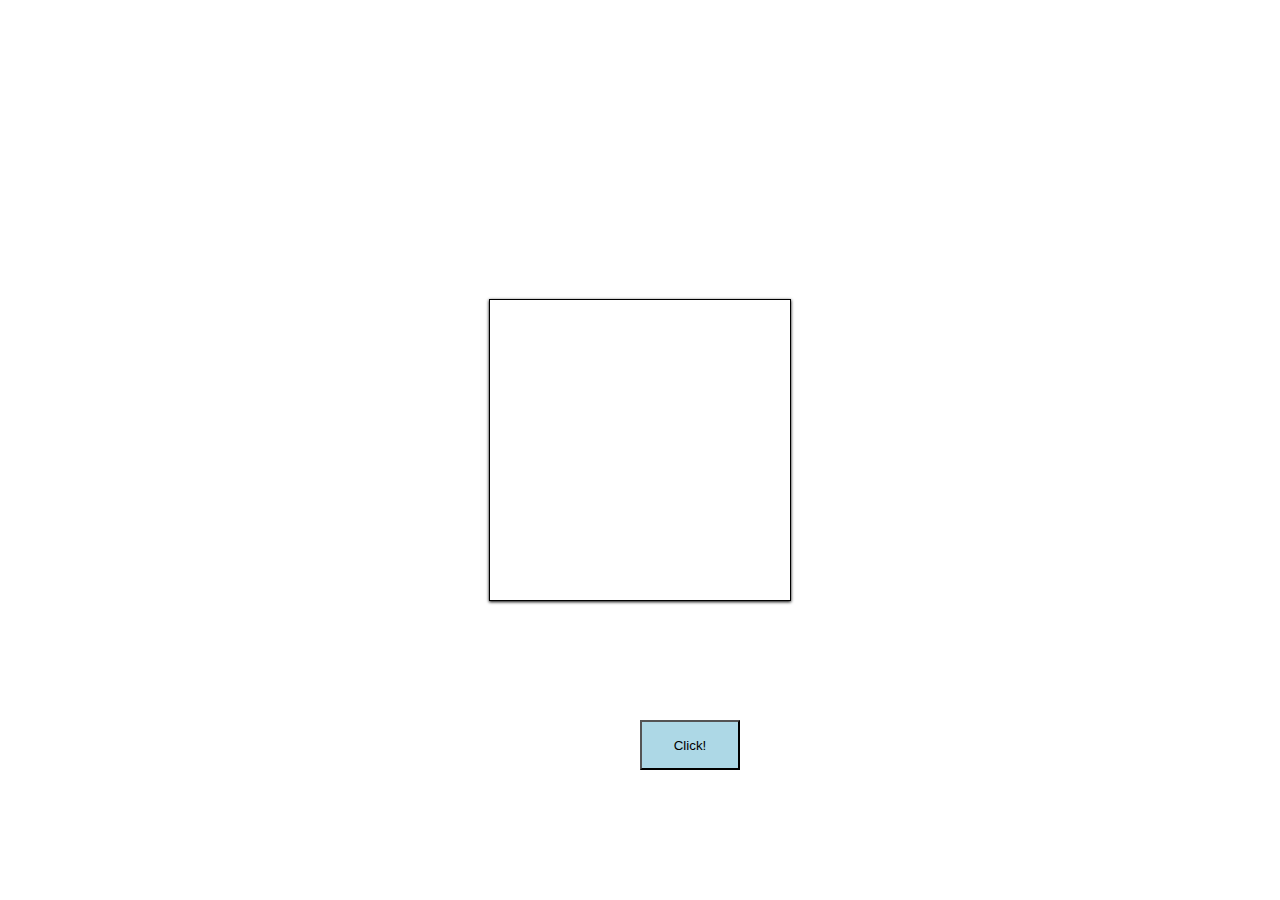
<file: Init/Canvas/index.html>
<!DOCTYPE html>
<html lang="en">
<head>
    <meta charset="UTF-8">
    <meta http-equiv="X-UA-Compatible" content="IE=edge">
    <meta name="viewport" content="width=device-width, initial-scale=1.0">
    <link rel="stylesheet" href="assests/css/style.css">
    <script src="src/script.js"></script>
    <title>Canvas init</title>
</head>
<body>
    <canvas id="canvas" height="300px" width=""></canvas>
    <button onclick="draw();">Click!</button>
</body>
</html>
</file>
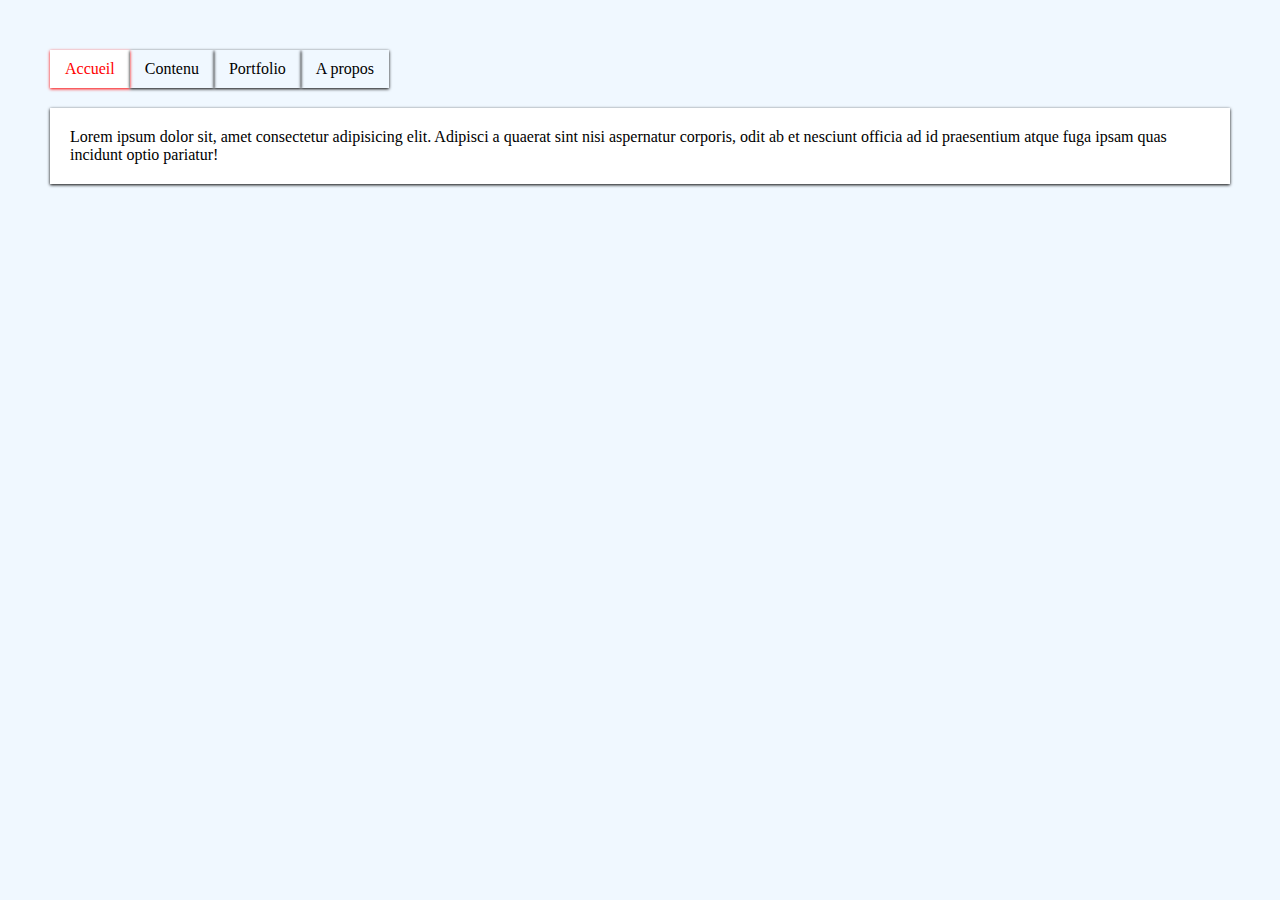
<file: Init/change-content-onclick/index.html>
<!DOCTYPE html>
<html lang="en">
<head>
    <meta charset="UTF-8">
    <meta http-equiv="X-UA-Compatible" content="IE=edge">
    <meta name="viewport" content="width=device-width, initial-scale=1.0">
    <link rel="stylesheet" href="assests/css/style.css">
    <script src="src/script.js" async></script>
    <title>Tab Content</title>
</head>
<body>
    <div>
        <ul class="tabs">
            <li class="active"><a href="#home">Accueil</a></li>
            <li><a href="#content">Contenu</a></li>
            <li><a href="#portfolio">Portfolio</a></li>
            <li><a href="#about">A propos</a></li>
        </ul>
        <div class="tabs-content">
            <div class="tab-content active" id="home">
                Lorem ipsum dolor sit, amet consectetur adipisicing elit. 
                Adipisci a quaerat sint nisi aspernatur corporis, odit ab et nesciunt officia ad id praesentium atque 
                fuga ipsam quas incidunt optio pariatur!
            </div>
            <div class="tab-content" id="content">Lorem ipsum dolor sit amet consectetur adipisicing elit. Natus quos fugiat 
                ut in officia qui. Doloremque harum optio nam qui eaque itaque cum unde, exercitationem maxime impedit numquam.
                Quasi, rerum?
            </div>
            <div class="tab-content" id="portfolio">ipsum dolor sit amet consectetur adipisicing elit. Natus quos fugiat 
                ut in officia qui. Doloremque harum optio nam qui eaque itaque cum unde, exercitationem maxime impedit numquam.
                Quasi, rerum?
            </div>
            <div class="tab-content" id="about">Lorem ipsum dolor sit amet consectetur adipisicing elit. Delectus veritatis 
                quia aliquam eaque recusandae sit inventore aspernatur praesentium odio quisquam. Fugit molestias facere 
                odit quidem temporibus voluptas ullam, atque corporis!
            </div>
        </div>
    </div>
</body>
</html>
</file>
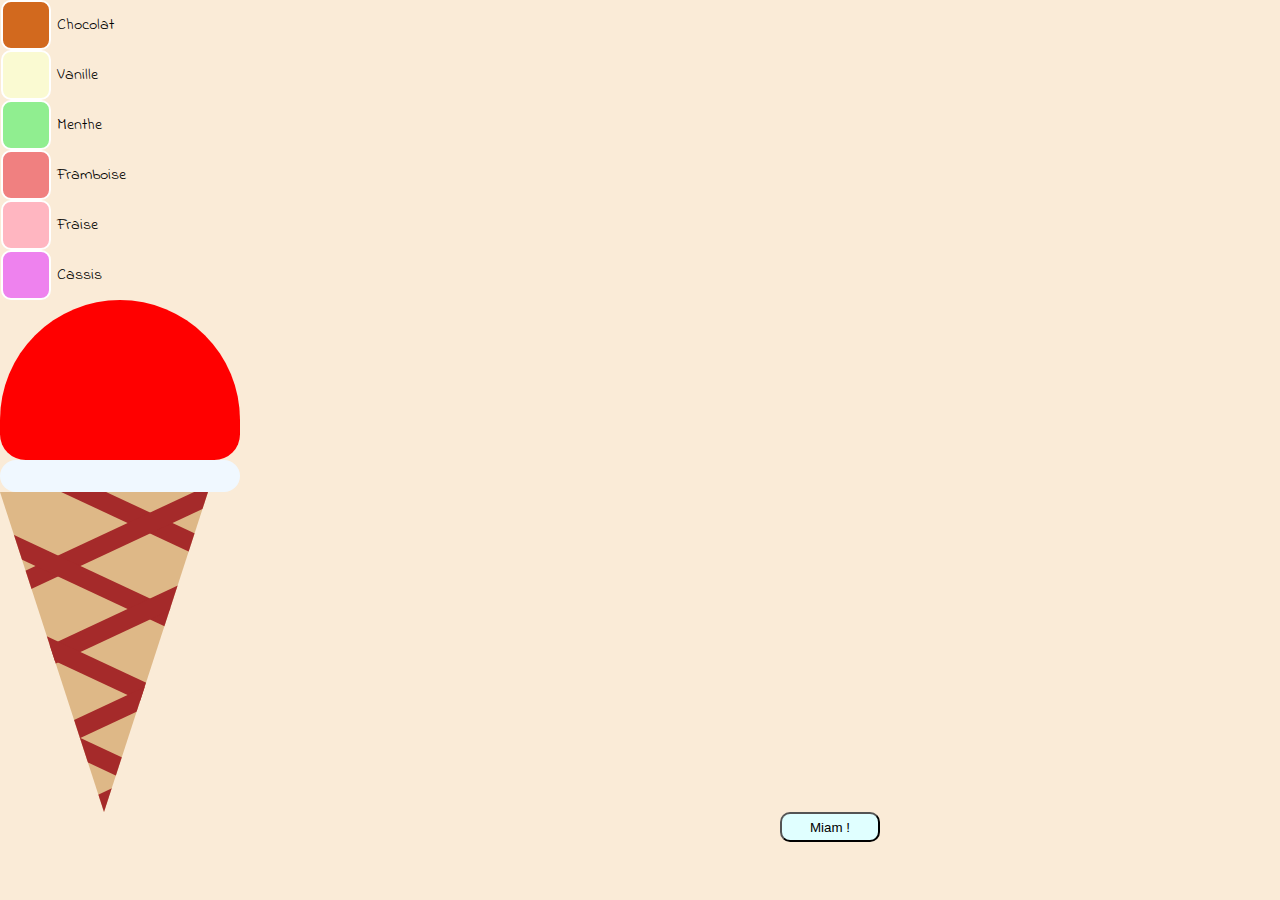
<file: Init/IceScream/index.html>
<!DOCTYPE html>
<html lang="en">
<head>
    <meta charset="UTF-8">
    <meta http-equiv="X-UA-Compatible" content="IE=edge">
    <meta name="viewport" content="width=device-width, initial-scale=1.0">
    <script src="src/script.js" async></script>
    <link rel="apple-touch-icon" sizes="180x180" href="assests/favicon/apple-touch-icon.png">
    <link rel="icon" type="image/png" sizes="32x32" href="assests/favicon/favicon-32x32.png">
    <link rel="icon" type="image/png" sizes="16x16" href="assests/favicon/favicon-16x16.png">
    <link rel="manifest" href="assests/favicon/site.webmanifest">
    <link rel="mask-icon" href="assests/favicon/safari-pinned-tab.svg" color="#5bbad5">
    <meta name="msapplication-TileColor" content="#da532c">
    <meta name="theme-color" content="#ffffff">
    <link rel="preconnect" href="https://fonts.googleapis.com" />
    <link rel="preconnect" href="https://fonts.gstatic.com" crossorigin />
    <link rel="stylesheet" href="assests/css/style.css">
    <link
        href="https://fonts.googleapis.com/css2?family=Indie+Flower&display=swap"
        rel="stylesheet"
    />
    <meta name="msapplication-TileColor" content="#da532c">
    <meta name="theme-color" content="#ffffff">
    <link href="https://cdn.jsdelivr.net/npm/bootstrap@5.2.0-beta1/dist/css/bootstrap.min.css" 
        rel="stylesheet" integrity="sha384-0evHe/X+R7YkIZDRvuzKMRqM+OrBnVFBL6DOitfPri4tjfHxaWutUpFmBp4vmVor" 
        crossorigin="anonymous">
    <title>IceScream</title>
</head>
<body class="bg-main">
    <div class="container d-flex flex-column align-items-center justify-content-center">
        <div class="container">
            <div class="row">
                <div class="parfum">
                    <span id="1" onclick="color(this)" class="colors clr1"></span>
                    <span>Chocolat</span>
                </div>
                <div class="parfum">
                    <span id="2" onclick="color(this)" class="colors clr2"></span>
                    <span>Vanille</span>
                </div>
                <div class="parfum">
                    <span onclick="color(this)" class="colors clr3"></span>
                    <span>Menthe</span>
                </div>
                <div class="parfum">
                    <span onclick="color(this)" class="colors clr4"></span>
                    <span>Framboise</span>
                </div>
                <div class="parfum">
                    <span onclick="color(this)" class="colors clr5"></span>
                    <span>Fraise</span>
                </div>
                <div class="parfum">
                    <span onclick="color(this)" class="colors clr6"></span>
                    <span>Cassis</span>
                </div>
            </div>
        </div>
        <div id="3" class="ice-scream">
            <div hidden id="4" class="crocs"></div>
            <div hidden id="5" class="crocs2"></div>
        </div>
        <div class="under-scream"></div>
        <div class="cornet">
            <div class="gauffres1"></div>
            <div class="gauffres2"></div>
            <div class="gauffres3"></div>
            <div class="gauffres4"></div>
            <div class="gauffres5"></div>
            <div class="gauffres6"></div>
            <div class="gauffres7"></div>
            <div class="gauffres8"></div>
        </div>
        <input onclick="miam();" class="miam" type="submit" value="Miam !"></input>
    </div>
</body>
</html>
</file>
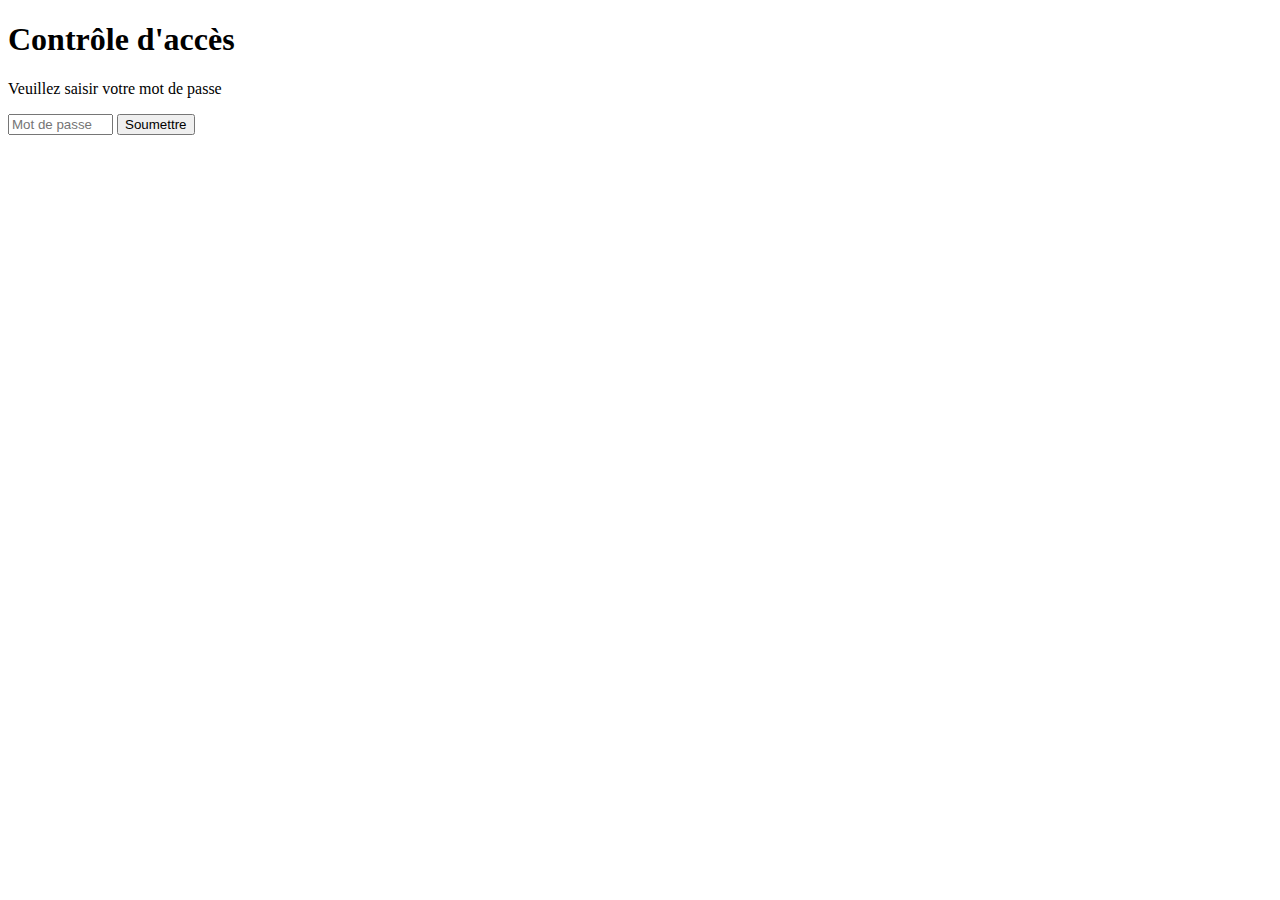
<file: Init/Login/index.html>
<!DOCTYPE html>
<html lang="en">
<head>
    <meta charset="UTF-8">
    <meta http-equiv="X-UA-Compatible" content="IE=edge">
    <meta name="viewport" content="width=device-width, initial-scale=1.0">
    <script src="src/script.js" async></script>
    <link rel="apple-touch-icon" sizes="180x180" href="src/assests/favicon/apple-touch-icon.png">
    <link rel="icon" type="image/png" sizes="32x32" href="src/assests/favicon/favicon-32x32.png">
    <link rel="icon" type="image/png" sizes="16x16" href="src/assests/favicon/favicon-16x16.png">
    <link rel="manifest" href="src/assests/favicon/site.webmanifest">
    <link rel="mask-icon" href="src/assests/favicon/safari-pinned-tab.svg" color="#5bbad5">
    <meta name="msapplication-TileColor" content="#da532c">
    <meta name="theme-color" content="#ffffff">
    <title>Document</title>
</head>
<body>
    <h1> Contrôle d'accès</h1>
    <p>Veuillez saisir votre mot de passe</p>

        <form action="home.html" onsubmit="return login();" name="formsaisie">
            <input id="input" TYPE="text" NAME="mdp" SIZE=10 MAXLENGTH=15 placeholder="Mot de passe">
            <input type="submit" value="Soumettre"></input>
        </form>


    <p id="p1"></p>
    <p id="p2"></p>
    <p id="p3"></p>
</body>
</html>
</file>
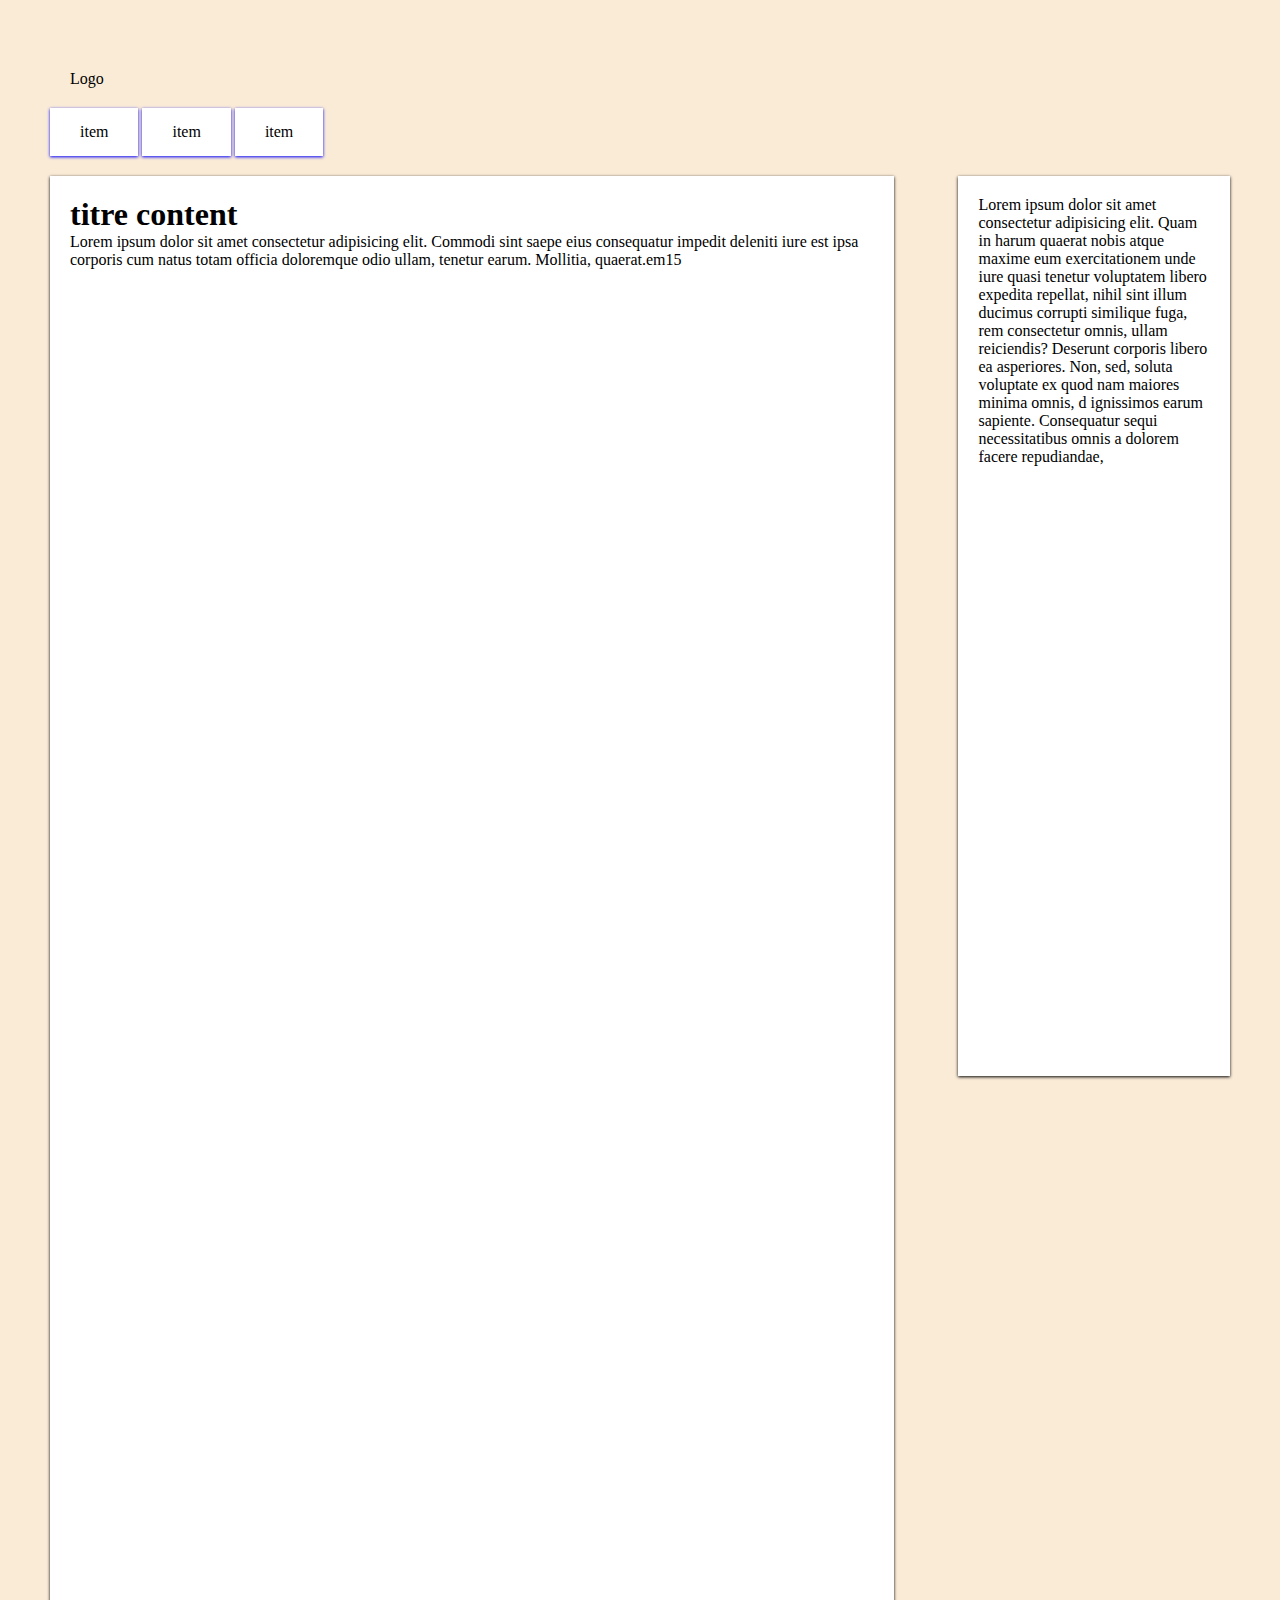
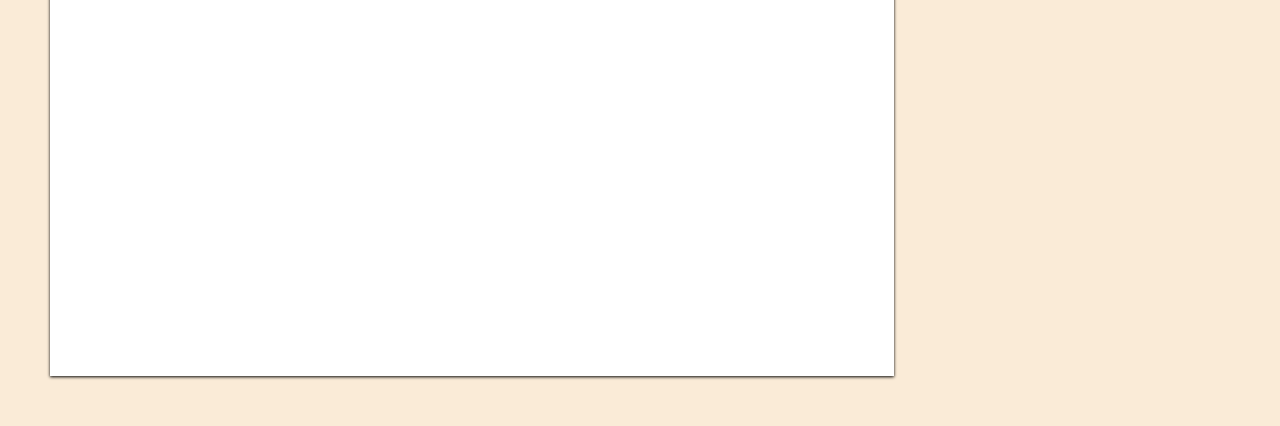
<file: Init/menu-sticky/index.html>
<!DOCTYPE html>
<html lang="en">
<head>
    <meta charset="UTF-8">
    <meta http-equiv="X-UA-Compatible" content="IE=edge">
    <meta name="viewport" content="width=device-width, initial-scale=1.0">
    <link rel="stylesheet" href="assests/css/style.css">
    <script src="src/script.js" async></script>
    <title>Menu sticky en JS</title>
</head>
<body>
    <div class="topbar">Logo</div>
    <div class="menu">
        <a href="#">item</a>
        <a href="#">item</a>
        <a href="#">item</a>
    </div>
    <div class="content">
        <div class="main">
            <h1>titre content</h1>
            <p>
                Lorem ipsum dolor sit amet consectetur adipisicing elit. 
                Commodi sint saepe eius consequatur impedit deleniti iure est 
                ipsa corporis cum natus totam officia doloremque odio ullam, 
                tenetur earum. Mollitia, quaerat.em15
            </p>
        </div>
        <div class="sidebar">
            <p>
                Lorem ipsum dolor sit amet consectetur adipisicing elit. Quam in harum quaerat nobis atque
                maxime eum exercitationem unde iure quasi tenetur voluptatem libero expedita repellat, nihil
                sint illum ducimus corrupti similique fuga, rem consectetur omnis, ullam reiciendis? Deserunt
                corporis libero ea asperiores. Non, sed, soluta voluptate ex quod nam maiores minima omnis, d
                ignissimos earum sapiente. Consequatur sequi necessitatibus omnis a dolorem facere repudiandae,
            </p>
        </div>
    </div>
</body>
</html>
</file>
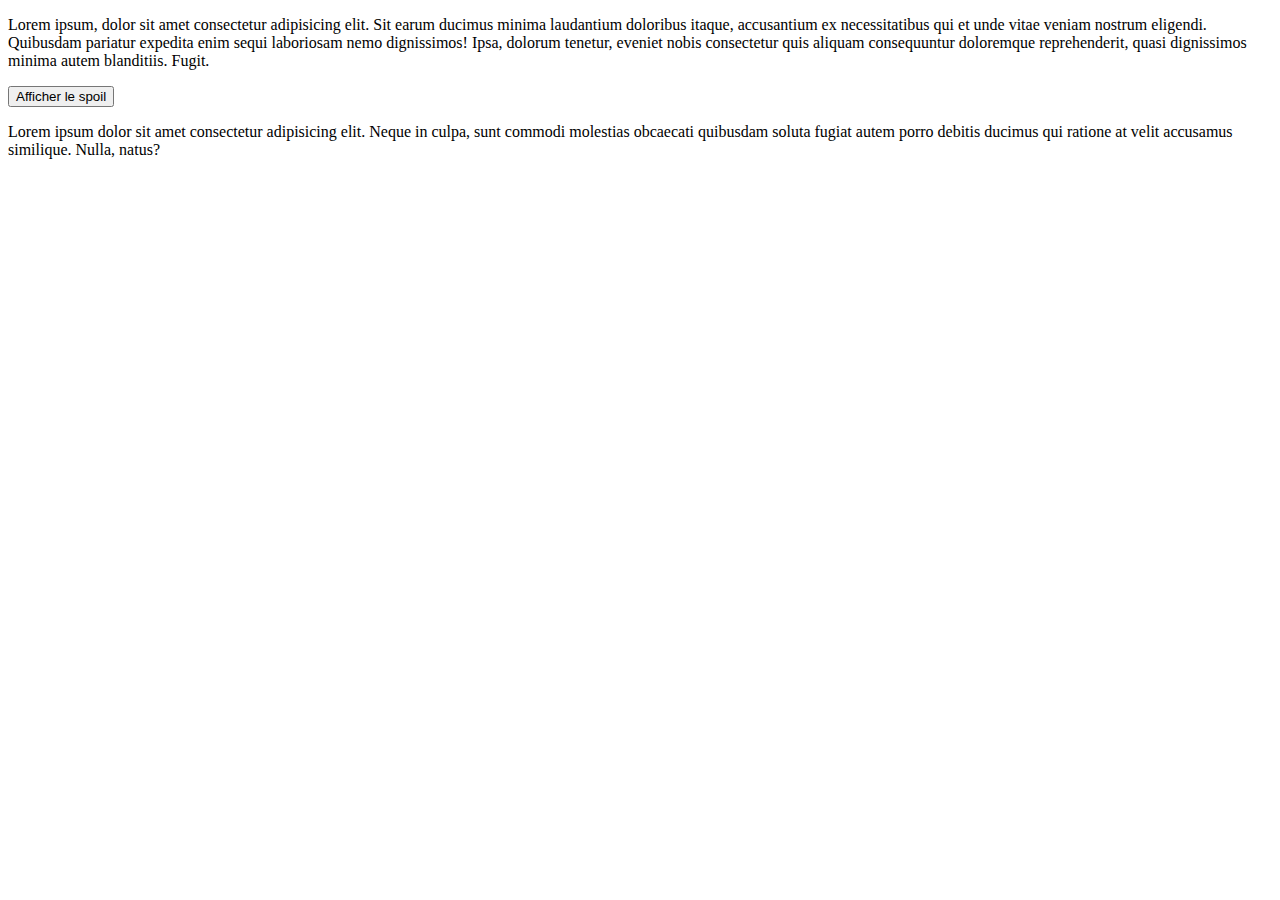
<file: Init/spoiler-exemple/index.html>
<!DOCTYPE html>
<html lang="en">
<head>
    <meta charset="UTF-8">
    <meta http-equiv="X-UA-Compatible" content="IE=edge">
    <meta name="viewport" content="width=device-width, initial-scale=1.0">
    <link rel="stylesheet" href="css/style.css">
    <title>Exemple spoiler JS 1</title>
</head>
    <body>
        <p>Lorem ipsum, dolor sit amet consectetur adipisicing elit.
            Sit earum ducimus minima laudantium doloribus itaque, accusantium ex
            necessitatibus qui et unde vitae veniam nostrum eligendi. Quibusdam
            pariatur expedita enim sequi laboriosam nemo dignissimos! Ipsa, dolorum
            tenetur, eveniet nobis consectetur quis aliquam consequuntur doloremque
            reprehenderit, quasi dignissimos minima autem blanditiis. Fugit.</p>
        <div class="spoiler">
            <button>Afficher le spoil</button>
            <span class="spoiler-content">le personnage meurt à la fin</span>
        </div>
        <p>Lorem ipsum dolor sit amet consectetur adipisicing elit. Neque in culpa,
            sunt commodi molestias obcaecati quibusdam soluta fugiat autem porro debitis
            ducimus qui ratione at velit accusamus similique. Nulla, natus?</p>
    <script src="src/script.js"></script>
    </body>
</html>
</file>
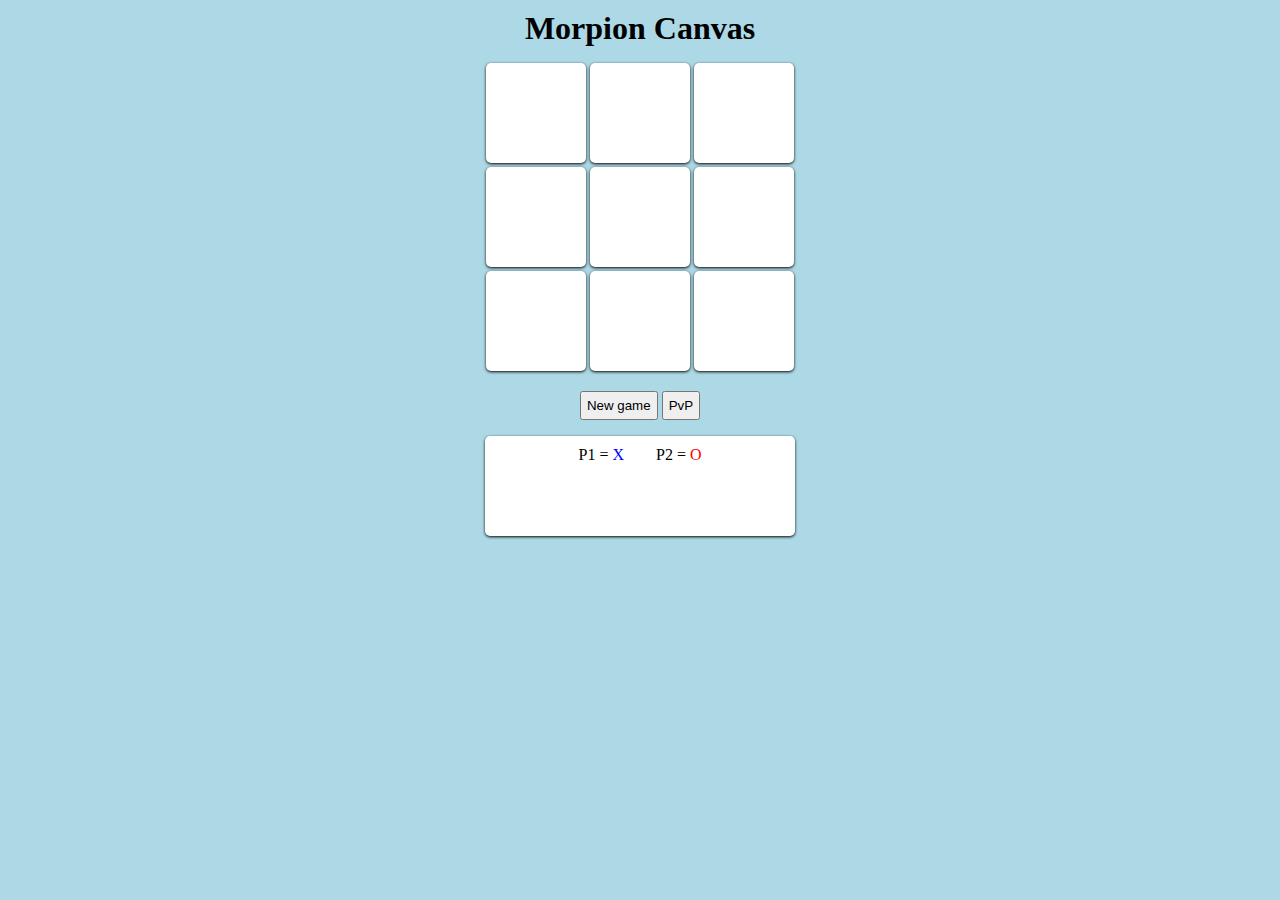
<file: TD/Morpion/index.html>
<!DOCTYPE html>
<html lang="en">
<head>
    <meta charset="UTF-8">
    <meta http-equiv="X-UA-Compatible" content="IE=edge">
    <meta name="viewport" content="width=device-width, initial-scale=1.0">
    <link rel="stylesheet" href="assests/css/style.css">
    <link rel="apple-touch-icon" sizes="180x180" href="assests/img/apple-touch-icon.png">
    <link rel="icon" type="image/png" sizes="32x32" href="assests/img/favicon-32x32.png">
    <link rel="icon" type="image/png" sizes="16x16" href="assests/img/favicon-16x16.png">
    <link rel="manifest" href="assests/img/site.webmanifest">
    <meta name="msapplication-TileColor" content="#da532c">
    <meta name="theme-color" content="#ffffff">
    <script src="src/script.js" async></script>
    <title>Morpion Canvas</title>
</head>
<body>
    <div class="title">
        <h1>Morpion Canvas</h1>
    </div>
    <div id="board">
        <div class="row1">
            <canvas id="case1" class="cases" width="100px" height="100px"></canvas>
            <canvas id="case2" class="cases" width="100px" height="100px"></canvas>
            <canvas id="case3" class="cases" width="100px" height="100px"></canvas>
        </div>
        <div class="row2">
            <canvas id="case4" class="cases" width="100px" height="100px"></canvas>
            <canvas id="case5" class="cases" width="100px" height="100px"></canvas>
            <canvas id="case6" class="cases" width="100px" height="100px"></canvas>
        </div>
        <div class="row3">
            <canvas id="case7" class="cases" width="100px" height="100px"></canvas>
            <canvas id="case8" class="cases" width="100px" height="100px"></canvas>
            <canvas id="case9" class="cases" width="100px" height="100px"></canvas>
        </div>
    </div>
    <div class="button">
        <button onclick="restart();" id="restart">New game</button>
        <button onclick="change_mode();" id="mode">PvP</button>
    </div>
    <div class="info">
        <div class="info-players">
            <span class="p1">P1 =</span>
            <span class="p2">P2 =</span>
        </div>
        <span id="rounds"></span>
        <span id="playerTurn"></span>
    </div>
    <!-- <canvas id="sh" class="shape"></canvas> -->
</body>
</html>
</file>
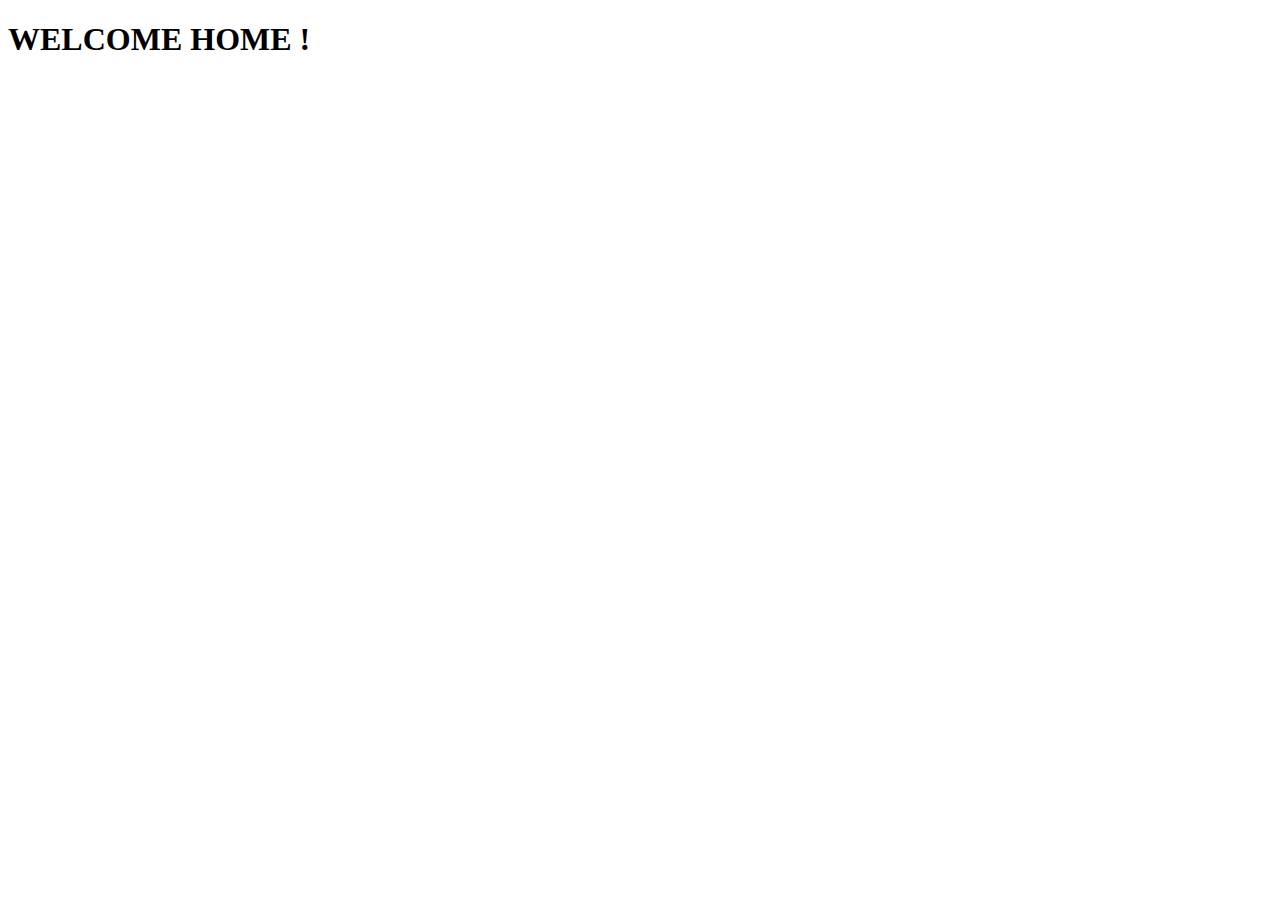
<file: Init/Login/home.html>
<!DOCTYPE html>
<html lang="en">
<head>
    <meta charset="UTF-8">
    <meta http-equiv="X-UA-Compatible" content="IE=edge">
    <meta name="viewport" content="width=device-width, initial-scale=1.0">
    <title>Document</title>
</head>
<body>
    <h1>WELCOME HOME !</h1>
</body>
</html>
</file>
<file: Init/Canvas/assests/css/style.css>
*, ::after, ::before{
    margin: 0;
    padding: 0;
    box-sizing: border-box;
}

body{
    display: flex;
    width: 100%;
    height: 100vh;
}

button {
    position: absolute;
    top: 80%;
    left: 50%;
    height: 50px;
    width: 100px;
    background-color: lightblue;
}

canvas {    
    margin: auto;
    border: 1px solid black;
    box-shadow: 0 1px 3px black;
}
</file>
<file: Init/change-content-onclick/assests/css/style.css>
*, ::after, ::before{
    margin: 0;
    padding: 0;
    box-sizing: border-box;
}

body{
    background-color: aliceblue;
    padding: 50px;
}

a {
    text-decoration: none;
    color: inherit;
}

.tab-content{
    display: none;
}

.tabs-content .active {
    display: block;
    padding: 20px;
    box-shadow: 0 1px 3px;
    margin-bottom: 20px;
    background-color: white;
}

.tabs li{
    float: left;
    display: block;
    margin-bottom: 20px;
}

.tabs::after{
    display: table;
    content: '';
    clear: both;
}

.tabs a{
    display: inline-block;
    padding: 10px 15px;
    box-shadow: 0 1px 3px;
}

.tabs .active a {
    color: #FF0000;
    background-color: white;
}
</file>
<file: Init/IceScream/assests/css/style.css>
*, ::after, ::before {
    margin: 0;
    padding: 0;
    box-sizing: border-box;
}

body, html {
    font-family: "Indie flower";
}

.bg-main {
    background-color: antiquewhite;
}

.miam {
    position: absolute;
    background-color: lightcyan;
    border-radius: 10px;
    width: 100px;
    height: 30px;
    right: 400px;
}

.ice-scream {
    width: 15em;
    height: 10em;
    background-color: red;
    border-top-left-radius: 140px;
    border-top-right-radius: 140px;
    border-bottom-left-radius: 30px;
    border-bottom-right-radius: 30px;
}

.crocs {
    position: absolute;
    top: 10px;
    width: 120px;
    height: 100px;
    border-radius: 50%;
    background-color: antiquewhite;
}

.crocs2 {
    position: absolute;
    top: 30px;
    right: 510px;
    width: 170px;
    height: 130px;
    border-radius: 50%;
    background-color: antiquewhite;
    transform: rotate(20deg);
}

.under-scream {
    width: 15em;
    height: 2em;
    background-color: aliceblue;
    border-radius: 50px;
}

.cornet{
    display: flex;
    justify-content: center;
    flex-direction: column;
    align-items: center;
    gap: 1.5em;
    width: 13em;
    height: 20em;
    background-color: burlywood;
    clip-path: polygon(50% 100%, 0 0, 100% 0);
    border-bottom-right-radius: 10px;
}


.gauffres1{
    display: flex;
    width: 25em;
    height: 30px;
    background-color: brown;
    transform: rotate(25deg);
}
.gauffres2{
    display: flex;
    width: 25em;
    height: 30px;
    background-color: brown;
    transform: rotate(-25deg);
}
.gauffres3 {
    width: 25em;
    height: 30px;
    background-color: brown;
    transform: rotate(25deg);
}
.gauffres4 {
    width: 25em;
    height: 30px;
    background-color: brown;
    transform: rotate(-25deg);
}
.gauffres5 {
    width: 25em;
    height: 30px;
    background-color: brown;
    transform: rotate(25deg);
}

.gauffres6 {
    width: 25em;
    height: 30px;
    background-color: brown;
    transform: rotate(-25deg);
}

.gauffres7 {
    width: 25em;
    height: 30px;
    background-color: brown;
    transform: rotate(25deg);
}

.gauffres8 {
    width: 25em;
    height: 30px;
    background-color: brown;
    transform: rotate(-25deg);
}

.parfum {
    display: flex;
    align-items: center;
    gap: 5px;
}

.colors{
    display: table-cell;
    width: 50px;
    height: 50px;
    margin: 0 1px;
    cursor: pointer;
    border: 2px solid white;
    border-radius: 10px;
}

.clr1 {
    background-color: chocolate;

}

.clr2 {
    background-color:lightgoldenrodyellow;
}
.clr3 {
    background-color: lightgreen;
}
.clr4 {
    background-color: lightcoral;
}
.clr5 {
    background-color: lightpink;
}
.clr6 {
    background-color: violet;
}
</file>
<file: Init/menu-sticky/assests/css/style.css>
*, ::after, ::before{
    margin: 0;
    padding: 0;
    box-sizing: border-box;
}

body {
    background-color: antiquewhite;
    padding: 50px;
}

a {
    text-decoration: none;
    color: inherit;
}

.fixed {
    position: sticky;
    top: 0px;
}

.menu a{
    display: inline-block;
    padding: 15px 30px;
    box-shadow: 0 1px 3px blue;
    background-color: white;
    margin-bottom: 20px;
}

.menu {
    display: block;
}

.topbar {
    padding: 20px;
}

.content {
    display: flex;
    gap: 4em;
}

.main{
    box-shadow: 0 1px 3px;
    padding: 20px;
    background-color: white;
    float: left;
    width: 75%;
    height: 200vh;
}

.sidebar {
    background-color: white;
    box-shadow: 0 1px 3px;
    padding: 20px;
    float: right;
    width: 24%;
    height: 100vh;
}
</file>
<file: Init/spoiler-exemple/css/style.css>
.spoiler {
    display: block;
}

.spoiler-content {
    display: none;
}

.spoiler-content.visible {
    display: block;
}
</file>
<file: TD/Morpion/assests/css/style.css>
*, ::after, ::before{
    margin: 0;
    padding: 0;
    box-sizing: border-box;
}

body {
    display: flex;
    flex-direction: column;
    gap: 1em;
    text-align: center;
    background-color: lightblue;
    padding: 10px;
}

button {
    padding: 5px;
}

.shape {
    background-color: white;
    width: 310px;
    height: 310px;
    margin: auto;
}

.cases {
    background-color: white;
    border-radius: 5px;
    box-shadow: 0 1px 3px;
}

.info {
    display: flex;
    flex-direction: column;
    background-color: white;
    justify-content: space-between;
    border-radius: 5px;
    box-shadow: 0 1px 3px;
    width: 310px;
    height: 100px;
    margin: auto;
    padding: 10px;
}

.info-players{
    display: flex;
    justify-content: center;
    gap: 2em;
}

.player{
    color: blue;
}

.p1::after{
    content: ' X';
    color: blue;
}

.p2::after{
    content: ' O';
    color: red;
}

.winningCases{
    background-color: lightseagreen;
}

.winner {
    color: lightseagreen;
}

#rounds {
    color: lightslategray;
}
</file>
